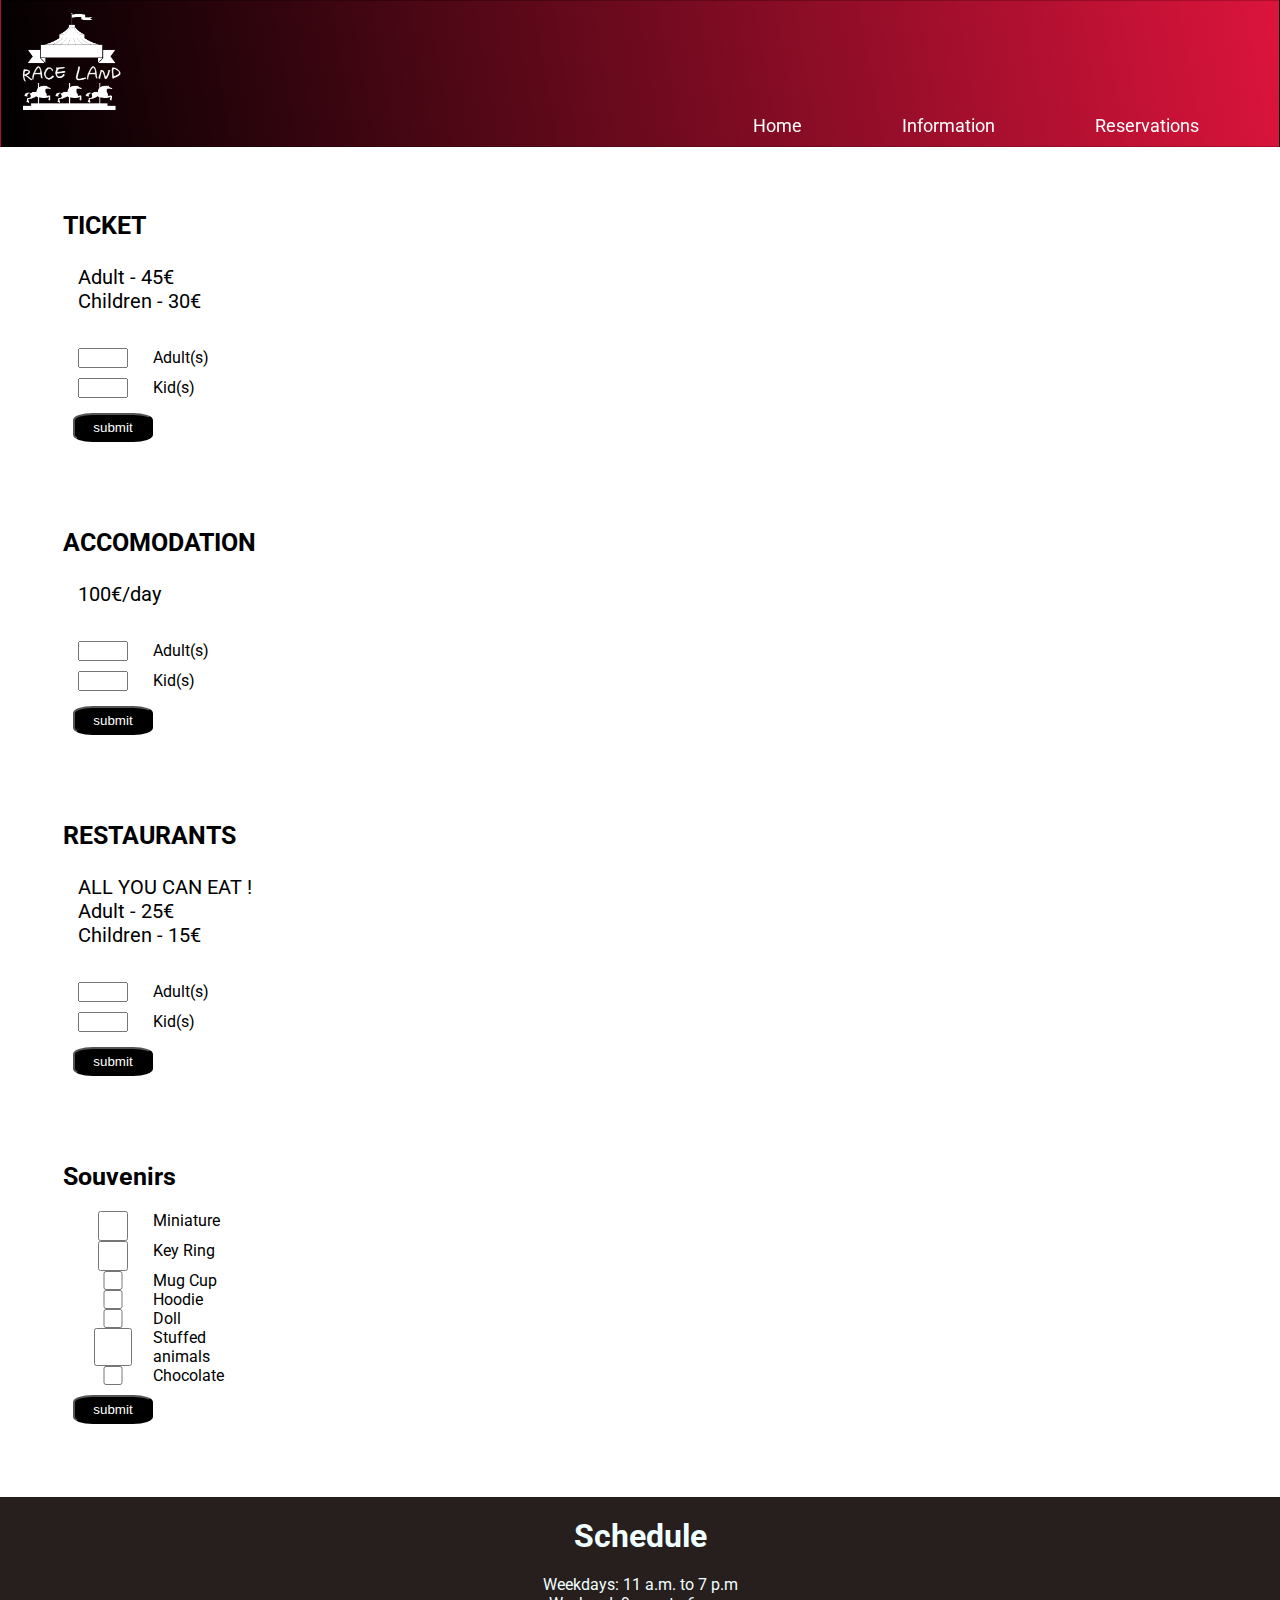
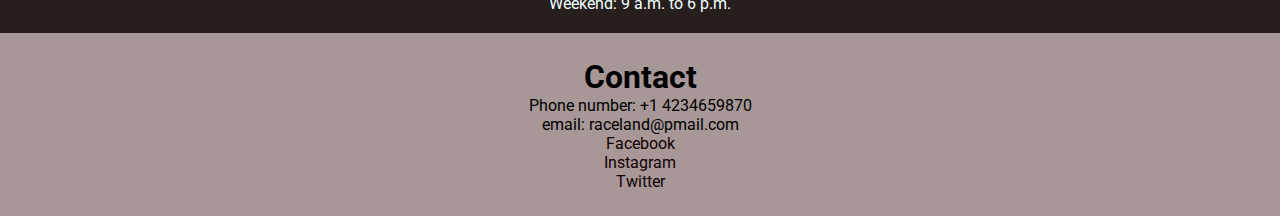
<file: reservation.html>
<!DOCTYPE html>
<html lang="en">

<head>
    <meta charset="UTF-8">
    <meta name="reservation" content="Reservation page">
    <meta name="author" content="Deekay & Dongwoo">
    <meta name="viewport" content="width=device-width, initial-scale=1.0">
    <link rel="stylesheet" href="./assets/css/styles.css">
    <link rel="stylesheet" href="./assets/css/nav.css">
    <link rel="icon" type="image/x-icon" href="/assets/logo.png">
    <!-- Google fonts -->
    <link rel="preconnect" href="https://fonts.googleapis.com">
    <link rel="preconnect" href="https://fonts.gstatic.com" crossorigin>
    <link href="https://fonts.googleapis.com/css2?family=Roboto:wght@300&display=swap" rel="stylesheet">
    <title>Reservation Page</title>

</head>

<body>
    <!-- 
        header which will include logo and nav bar
     -->


    <nav class="navbar">
        <span class="navbar-toggle" id="js-navbar-toggle">
                <i class="fas fa-bars"></i>
            </span>
        <a href="/index.html"><img src="./assets/logo.png" alt="logo/home" class="logo" /></a>
        <ul class="main-nav">
            <li>
                <a href="/index.html" class="nav-links">Home</a>
            </li>
            <li>
                <a href="/information.html" class="nav-links">Information</a>
            </li>
            <li>
                <a href="/reservation.html" class="nav-links">Reservations</a>
            </li>
        </ul>
    </nav>

    <!-- this is body section that will include each service -->
    <main class="margin">
        <div class="reservation_container">
            <!-- ticket item section -->
            <div class="ticket_section">
                <!-- Detailed description for tickets -->
                <div class="ticket_description">
                    <div class=item_title>
                        <b> TICKET </b>
                    </div>
                    <div class=item_des>
                        <p> Adult - 45€ </p>
                        <p> Children - 30€ </p>
                    </div>

                </div>
                <!-- Purchase submission form -->
                <form class="purchase_info" method="post">
                    <div class="grid-container-res">
                        <input class="text_field" type="number" min="0" max="100">
                        <div class="text_des">Adult(s)</div>

                        <input class="text_field" type="number" min="0" max="100">
                        <div class="text_des">Kid(s)</div>
                    </div>
                    <input class="purchase_button" type="submit" value="submit">
                </form>

            </div>
            <!-- accomodation item section -->
            <div class="acc_section">
                <!-- Detailed description for accomodation -->
                <div class="accomodation_description">
                    <div class=item_title>
                        <b> ACCOMODATION </b>
                    </div>
                    <div class=item_des>
                        <p> 100€/day </p>
                    </div>
                </div>
                <!-- Purchase submission form -->
                <form class="purchase_info" method="post">
                    <div class="grid-container-res">
                        <input class="text_field" type="number" min="0" max="100">
                        <div class="text_des">Adult(s)</div>

                        <input class="text_field" type="number" min="0" max="100">
                        <div class="text_des">Kid(s)</div>
                    </div>
                    <input class="purchase_button" type="submit" value="submit">
                </form>
            </div>
            <!-- restaurent item section -->
            <div class="rest_section">
                <!-- Detailed description for restaurent -->
                <div class="restaurants_description">
                    <div class=item_title>
                        <b> RESTAURANTS </b>
                    </div>
                    <div class=item_des>
                        <p> ALL YOU CAN EAT ! </p>

                        <p> Adult - 25€ </p>
                        <p> Children - 15€ </p>
                    </div>
                </div>
                <!-- Purchase submission form -->

                <form class="purchase_info" method="post">
                    <div class="grid-container-res">
                        <input class="text_field" type="number" min="0" max="100">
                        <div class="text_des">Adult(s)</div>

                        <input class="text_field" type="number" min="0" max="100">
                        <div class="text_des">Kid(s)</div>
                    </div>
                    <input class="purchase_button" type="submit" value="submit">
                </form>
            </div>
            <!-- souvenir item section -->

            <div class="souv_section">
                <!-- Detailed description for souvenir -->


                <div class="Souvenir_description">
                    <div class=item_title>
                        <b>Souvenirs</b>
                    </div>
                </div>
                <!-- Purchase submission form -->

                <form class="purchase_info" method="post">
                    <div class="grid-container-res">
                        <input class="check-item" type="checkbox">
                        <div class="text_des_souv"> Miniature </div>
                        <input class="check-item" type="checkbox">
                        <div class="text_des_souv"> Key Ring </div>
                        <input class="check-item" type="checkbox">
                        <div class="text_des_souv"> Mug Cup </div>
                        <input class="check-item" type="checkbox">
                        <div class="text_des_souv"> Hoodie </div>
                        <input class="check-item" type="checkbox">
                        <div class="text_des_souv"> Doll </div>
                        <input class="check-item" type="checkbox">
                        <div class="text_des_souv"> Stuffed animals </div>
                        <input class="check-item" type="checkbox">
                        <div class="text_des_souv"> Chocolate </div>
                    </div>
                    <input class="purchase_button" type="submit" value="submit">

                </form>
            </div>
        </div>
    </main>




    <footer>
        <div class="schedule">
            <h1>
                Schedule
            </h1>
            <p>
                Weekdays: 11 a.m. to 7 p.m
            </p>
            <p>
                Weekend: 9 a.m. to 6 p.m.
            </p>
        </div>
        <!--contact information-->
        <div class="contact">
            <h1>Contact</h1>
            <p>Phone number: +1 4234659870</p>
            <p>email: raceland@pmail.com</p>
            <p><a href="#">Facebook</a></p>
            <p><a href="#">Instagram</a></p>
            <p><a href="#">Twitter</a></p>
        </div>

    </footer>


</body>

</html>
</file>
<file: assets/css/styles.css>
* {
    box-sizing: border-box;
    padding: 0;
    margin: 0;
}

body {
    font-family: 'Roboto', sans-serif;
}


/* Grid for information */

.grid-container {
    display: grid;
    grid-template-columns: auto auto auto;
    padding: 10px;
}

.grid-item {
    padding: 20px;
    font-size: 30px;
    text-align: center;
}

.grid-links {
    text-decoration: none;
    color: red;
}

.list-title {
    text-decoration: none;
    color: white;
}

.grid-links:hover {
    color: black
}


/* grid for list of rides */

.listh1 {
    text-align: center;
    width: 100%;
    background-color: rgb(182, 14, 48);
    padding: 20px;
}

.listh1:hover {
    color: black
}

.list-container {
    display: grid;
    grid-template-columns: auto auto;
    background-color: rgb(39, 30, 30);
    color: white;
    padding: 10px;
}

.list-item {
    padding: 20px;
    font-size: 19px;
    text-align: center;
    /* border: 1px solid rgba(245, 10, 10, 0.8); */
}

.ride-list-name {
    text-align: center;
    background-color: rgb(201, 21, 57);
    padding: 10px;
}

.ridepic {
    width: 50%;
}

.ridepic:hover {
    opacity: 0.5
}


/* map */

.map {
    background-color: grey;
    text-align: center;
    padding: 20px;
}

.map-item {
    text-align: center;
    font-size: 1.5em;
    padding: 10px;
    color: white;
}

.map-image {
    width: 50rem;
    height: 40rem;
}


/* schedule */

.schedule {
    background-color: rgb(39, 30, 30);
    color: azure;
    text-align: center;
    padding-bottom: 20px;
}

.schedule h1 {
    padding: 20px;
}


/* contact */

.contact,
.info-contact {
    padding: 25px;
    background-color: rgb(167, 151, 151);
    text-align: center;
}

.info-contact-h1 {
    padding: 15px;
}

.contact a {
    text-decoration: none;
    color: rgb(17, 0, 0);
}

.contact a:hover {
    color: white;
}


/* information */

.info-container {
    display: grid;
    grid-template-columns: auto auto auto auto auto;
    color: white;
    background-color: black;
    padding: 10px;
}

.info-title {
    color: rgb(71, 13, 13);
}

.info-des {
    padding-left: 3rem;
}

.info-item {
    padding: 20px;
    font-size: 19px;
    text-align: center;
    font-family: Helvetica;
    /* border: 1px solid rgba(245, 10, 10, 0.8); */
}

.info-item h1 {
    font-size: 25px;
    font-weight: bold;
    font-family: 'Lucida Sans', 'Lucida Sans Regular', 'Lucida Grande', 'Lucida Sans Unicode';
}

#covid,
#safety,
#offers {
    padding: 25px;
    width: 50%;
    align-items: center;
}


/* reservation */

.ticket_section {
    grid-area: one;
}

.item_des {
    font-size: medium
}

.acc_section {
    grid-area: two;
}

.rest_section {
    grid-area: three;
}

.souv_section {
    grid-area: four;
}

.reservation_container {
    display: flex;
    flex-direction: column;
}

.reservation_container {
    color: rgb(7, 6, 6);
    background-color: white;
    color: black;
    padding: 25px;
}

.ticket_section {
    padding: 30px;
    margin: 3px;
}

.acc_section {
    padding: 30px;
    margin: 3px;
}

.rest_section {
    padding: 30px;
    margin: 3px;
}

.souv_section {
    padding: 30px;
    margin: 3px;
}

.item_title {
    font-size: 25px;
    padding: 5px;
}

.item_title:hover {
    opacity: 0.5;
}

.item_des {
    font-size: 20px;
    padding: 15px;
    margin: 5px;
}

.purchase_info {
    display: flex;
    flex-direction: column;
    padding: 10px;
    margin: 5px;
}

.number-input {
    width: 200px;
}

.checkbox {
    text-align: right;
}

.text_field {
    width: 50px;
    margin: 5px;
}

.text_field>div {
    text-align: center;
}

.purchase_button {
    padding: 5px;
    margin-top: 10px;
    background-color: black;
    color: white;
    border-radius: 25%;
    width: 80px
}

.grid-container-res {
    display: grid;
    grid-template: 30px 30px / 80px 80px;
}

.text_des {
    margin: 0;
    padding-top: 5px;
}
</file>
<file: assets/css/nav.css>
.navbar {
  font-size: 18px;
  background-image: linear-gradient(260deg, rgb(220, 20, 60) 0%, #000000 100%);
  border: 1px solid rgba(0, 0, 0, 0.2);
  padding-bottom: 10px;
  width: 100%;
  position: fixed;
  z-index: 1;
}

.nav-links,
.logo {
  text-decoration: none;
  color: rgb(255, 255, 255);
}

.main-nav li {
  text-align: center;
  margin: 0;
}

.logo {
  position: relative;
  height: 100px;
  width: 100px;
  display: inline-block;
  font-size: 22px;
  margin-top: 10px;
  margin-left: 20px;
  background-position-x: left;
  background-position-y: top;
  z-index: auto;
  animation-name: logo;
  animation-duration: 1s;
}

.main-nav {
  display: flex;
  margin-right: 30px;
  flex-direction: row;
  justify-content: flex-end;
  list-style: none;
}

.nav-links {
  position: relative;
  padding: 50px;
}

.nav-links:hover {
  color: rgb(168, 157, 157);
  font-size: 30px;
}

.margin {
  padding-top: 148px;
}

/* animations */

@keyframes logo {
  0% {
    margin-left: 1000px;
  }
  100% {
    margin-left: 20px;
  }
}

.animate-charcter {
  text-transform: uppercase;
  
  background-image: linear-gradient(
    -225deg,
    #231557 0%,
    #44107a 29%,
    #ff1361 67%,
    #fff800 100%
  );
  background-size: auto auto;
  background-clip: border-box;
  background-size: 200% auto;
  color: #fff;
  background-clip: text;

  -webkit-background-clip: text;
  -webkit-text-fill-color: transparent;
  animation: textclip 2s linear infinite;
  display: inline-block;
  font-size: 30px;
}

@keyframes textclip {
  to {
    background-position: 200% center;
  }
}
</file>
